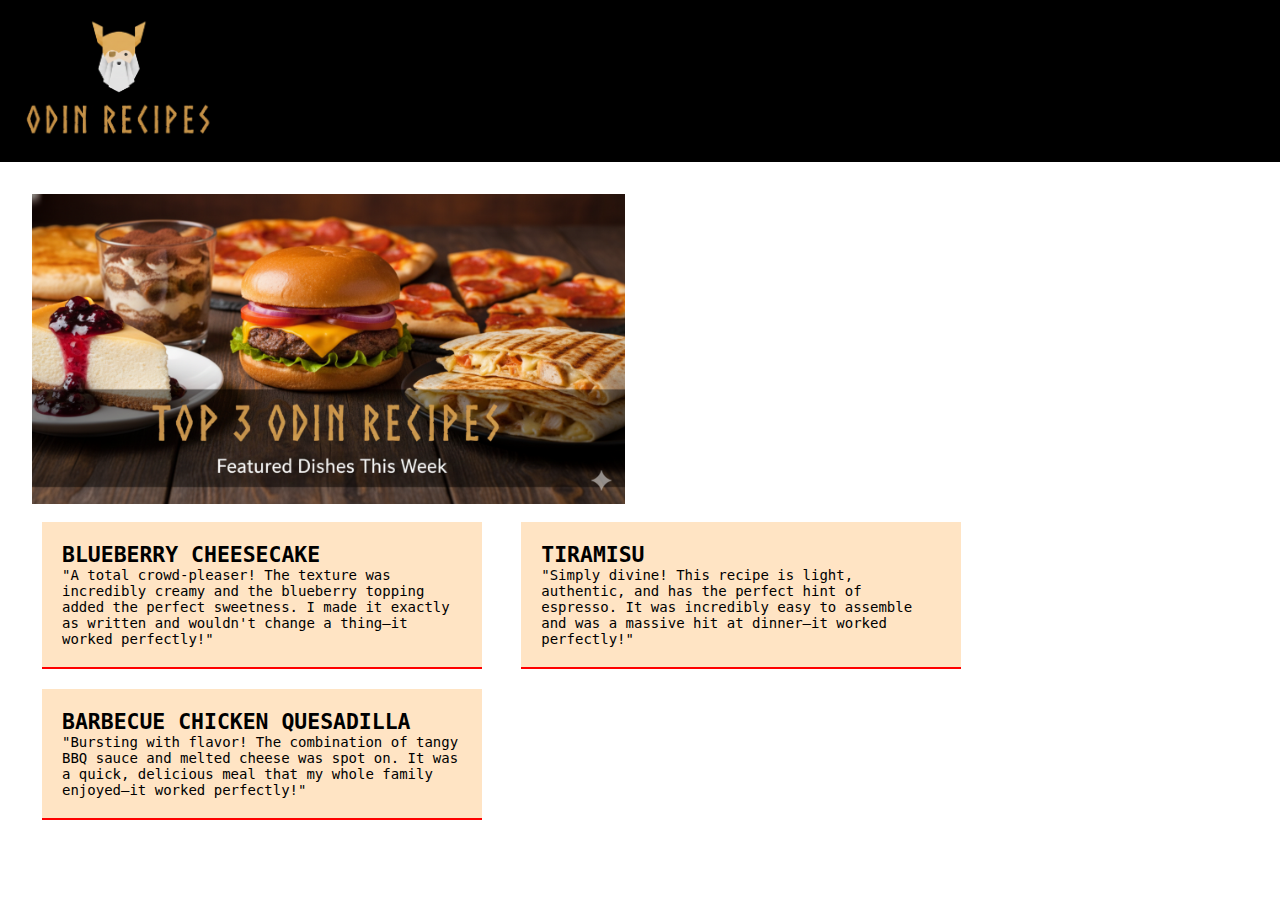
<file: index.html>
<!DOCTYPE html>
<html lang="en">
    <head>
        <meta charset="UTF-8">
        <title>Odin Recipes</title>
        <link rel="stylesheet" href="style.css">
    </head>

    <body>
        <div class="top-bar">
            <img src="./images/odinrecipe.png" alt="Odin Recipes" width="200px" height="auto">
        </div>
        <div class="content">
            <img src="./images/food.png" alt="Top 3 Odin Recipes" height="310px" width="auto">
            <p></p>
            <div class="recipe">
                <a href="./recipes/blurberry-cheesecake.html"><h6>BLUEBERRY CHEESECAKE</h6>
                    <div class="comment">"A total crowd-pleaser! The texture was incredibly creamy and the blueberry topping added the perfect sweetness. I made it exactly as written and wouldn't change a thing—it worked perfectly!"</div>
                </a>
            </div>
            <div class="recipe">
                <a href="./recipes/tiramisu.html"><h6>TIRAMISU</h6>
                    <div class="comment">
                        "Simply divine! This recipe is light, authentic, and has the perfect hint of espresso. It was incredibly easy to assemble and was a massive hit at dinner—it worked perfectly!"
                    </div>
                </a>
            </div>
            <div class="recipe">
                <a href="./recipes/quesadilla.html"><h6>BARBECUE CHICKEN QUESADILLA</h6>
                    <div class="comment">"Bursting with flavor! The combination of tangy BBQ sauce and melted cheese was spot on. It was a quick, delicious meal that my whole family enjoyed—it worked perfectly!"</div>
                </a>
            </div>
        </div>
    </body>
</html>
</file>
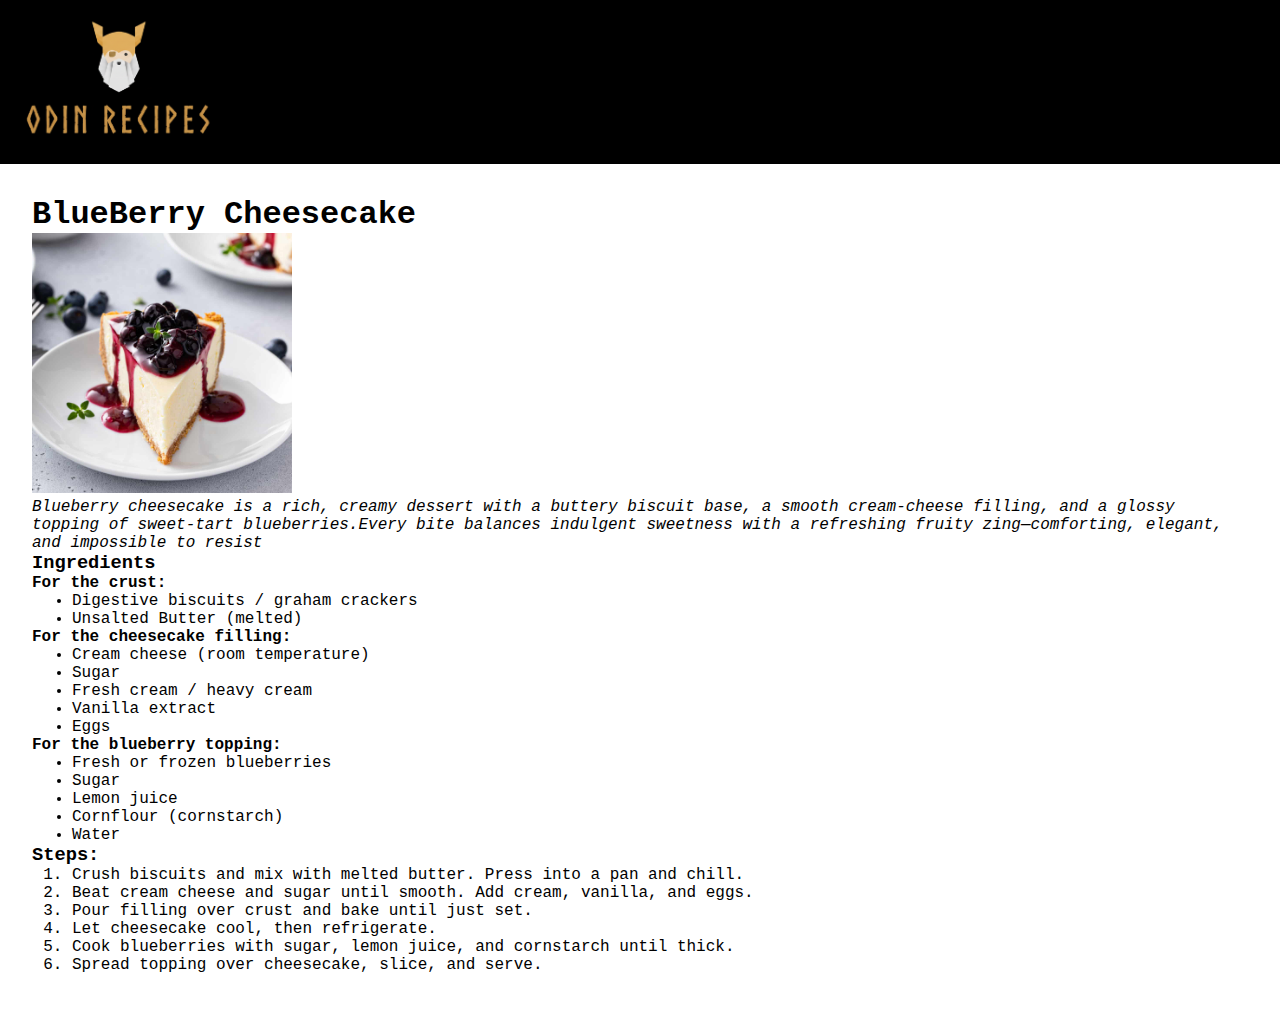
<file: recipes/blurberry-cheesecake.html>
<!DOCTYPE html>
<html lang="en">
<head>
    <meta charset="UTF-8">
    <meta name="viewport" content="width=device-width, initial-scale=1.0">
    <title>BlueBerry-Cheesecake</title>
    <link rel="stylesheet" href="styles.css">
</head>
<body>
    <div class="top-bar">
            <a href="../index.html"><img src="../images/odinrecipe.png" alt="Odin Recipes" width="200px" height="auto"></a>
    </div>
    <div class="content">
        <h1>BlueBerry Cheesecake</h1>
    <img src="../images/blueberry.jpg" alt="Blueberry Cheesecake" height="260" width="260">
    <p><em>Blueberry cheesecake is a rich, creamy dessert with a buttery biscuit base, a smooth cream-cheese filling, and a glossy topping of sweet-tart blueberries.Every bite balances indulgent sweetness with a refreshing fruity zing—comforting, elegant, and impossible to resist</em></p>
    <h3>Ingredients</h3>
    <h4>For the crust:</h4>
    <ul>
        <li>Digestive biscuits / graham crackers</li>
        <li>Unsalted Butter (melted)</li>
    </ul>
    <h4>For the cheesecake filling:</h4>
    <ul>
        <li>Cream cheese (room temperature)</li>
        <li>Sugar</li>
        <li>Fresh cream / heavy cream</li>
        <li>Vanilla extract</li>
        <li>Eggs</li>
    </ul>
    <h4>For the blueberry topping:</h4>
    <ul>
        <li>Fresh or frozen blueberries</li>
        <li>Sugar</li>
        <li>Lemon juice</li>
        <li>Cornflour (cornstarch)</li>
        <li>Water</li>
    </ul>
    <h3>Steps:</h3>
    <ol>
        <li>Crush biscuits and mix with melted butter. Press into a pan and chill.</li>
        <li>Beat cream cheese and sugar until smooth. Add cream, vanilla, and eggs.</li>
        <li>Pour filling over crust and bake until just set.</li>
        <li>Let cheesecake cool, then refrigerate.</li>
        <li>Cook blueberries with sugar, lemon juice, and cornstarch until thick.</li>
        <li>Spread topping over cheesecake, slice, and serve.</li>
    </ol>
    </div>
</body>
</html>
</file>
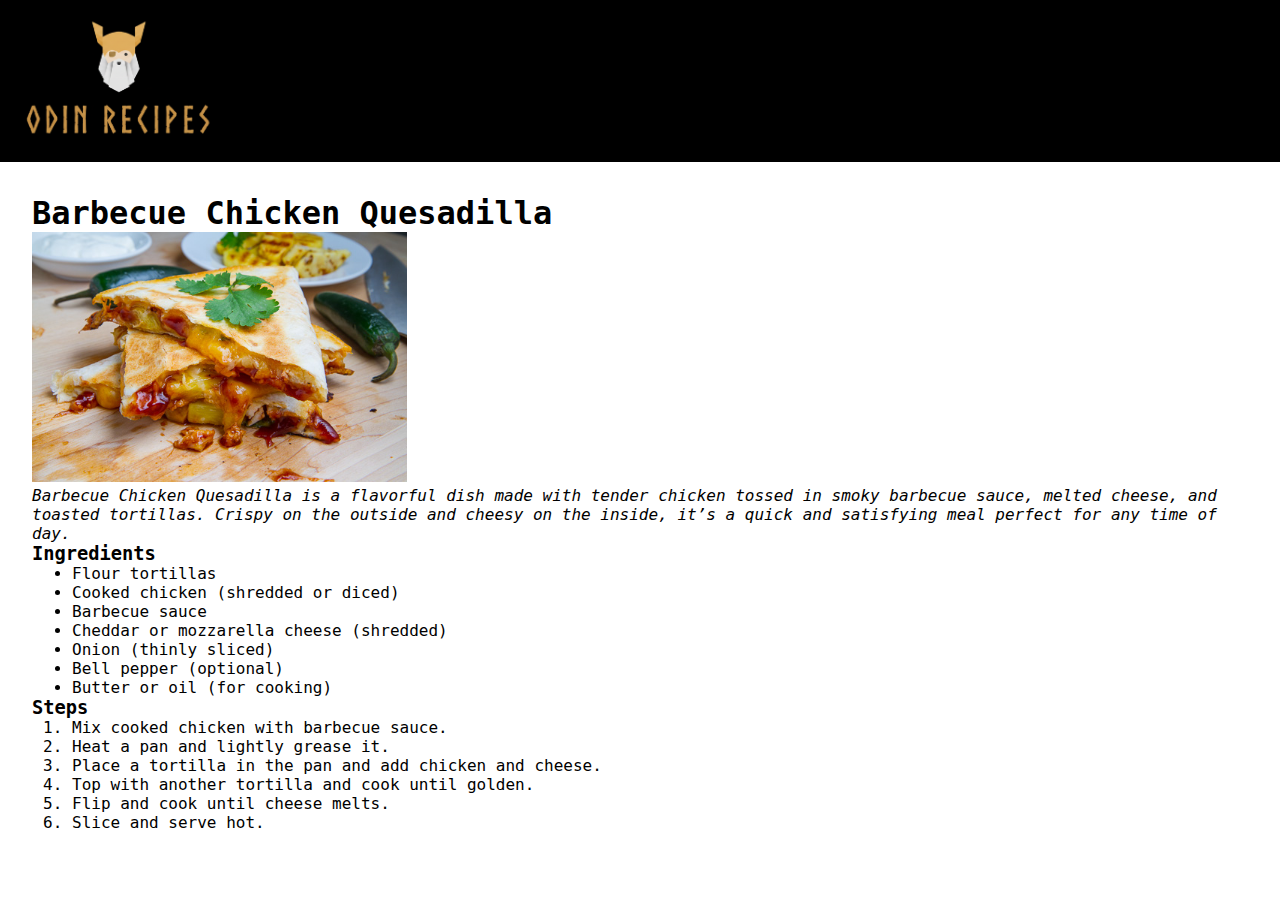
<file: recipes/quesadilla.html>
<!DOCTYPE html>
<html lang="en">
<head>
    <meta charset="UTF-8">
    <meta name="viewport" content="width=device-width, initial-scale=1.0">
    <title>Barbecue Chicken Quesadilla</title>
    <link rel="stylesheet" href="styles.css">
</head>
<body>
    <div class="top-bar">
            <a href="../index.html"><img src="../images/odinrecipe.png" alt="Odin Recipes" width="200px" height="auto"></a>
    </div>
    <div class="content">
    <h1>Barbecue Chicken Quesadilla</h1>

    <img src="../images/quesadillas.jpg" alt="Barbecue Chicken Quesadilla" height="250" width="375">

    <p><em>
    Barbecue Chicken Quesadilla is a flavorful dish made with tender chicken tossed in smoky
    barbecue sauce, melted cheese, and toasted tortillas. Crispy on the outside and cheesy
    on the inside, it’s a quick and satisfying meal perfect for any time of day.
    </em></p>

    <h3>Ingredients</h3>
    <ul>
        <li>Flour tortillas</li>
        <li>Cooked chicken (shredded or diced)</li>
        <li>Barbecue sauce</li>
        <li>Cheddar or mozzarella cheese (shredded)</li>
        <li>Onion (thinly sliced)</li>
        <li>Bell pepper (optional)</li>
        <li>Butter or oil (for cooking)</li>
    </ul>

    <h3>Steps</h3>
    <ol>
        <li>Mix cooked chicken with barbecue sauce.</li>
        <li>Heat a pan and lightly grease it.</li>
        <li>Place a tortilla in the pan and add chicken and cheese.</li>
        <li>Top with another tortilla and cook until golden.</li>
        <li>Flip and cook until cheese melts.</li>
        <li>Slice and serve hot.</li>
    </ol>

    <a href="../index.html">Home</a>
    </div>
</body>
</html>
</file>
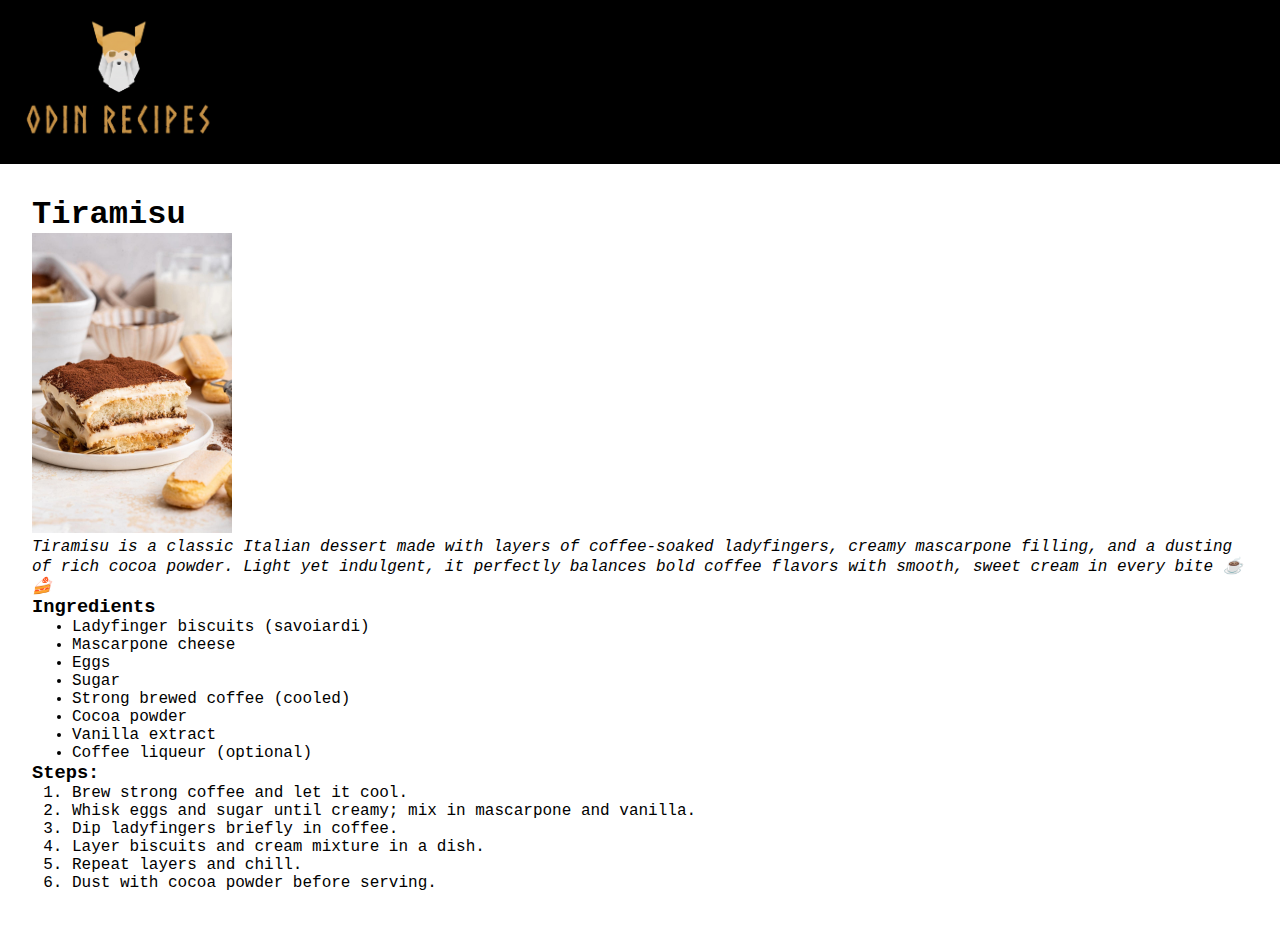
<file: recipes/tiramisu.html>
<!DOCTYPE html>
<html lang="en">
<head>
    <meta charset="UTF-8">
    <meta name="viewport" content="width=device-width, initial-scale=1.0">
    <title>Tiramisu</title>
    <link rel="stylesheet" href="styles.css">
</head>
<body>
    <div class="top-bar">
            <a href="../index.html"><img src="../images/odinrecipe.png" alt="Odin Recipes" width="200px" height="auto"></a>
    </div>
    <div class="content">
    <h1>Tiramisu</h1>
    <img src="../images/tiramisu.jpg" alt="Tiramisu" height="300" width="200">
    <p><em>Tiramisu is a classic Italian dessert made with layers of coffee-soaked ladyfingers, creamy mascarpone filling, and a dusting of rich cocoa powder. Light yet indulgent, it perfectly balances bold coffee flavors with smooth, sweet cream in every bite ☕🍰</em></p>
    <h3>Ingredients</h3>
    <ul>
        <li>Ladyfinger biscuits (savoiardi)</li>
        <li>Mascarpone cheese</li>
        <li>Eggs</li>
        <li>Sugar</li>
        <li>Strong brewed coffee (cooled)</li>
        <li>Cocoa powder</li>
        <li>Vanilla extract</li>
        <li>Coffee liqueur (optional)</li>
    </ul>
    <h3>Steps:</h3>
    <ol>
        <li>Brew strong coffee and let it cool.</li>
        <li>Whisk eggs and sugar until creamy; mix in mascarpone and vanilla.</li>
        <li>Dip ladyfingers briefly in coffee.</li>
        <li>Layer biscuits and cream mixture in a dish.</li>
        <li>Repeat layers and chill.</li>
        <li>Dust with cocoa powder before serving.</li>
    </ol>
    <a href="../index.html">Home</a>
    </div>
</body>
</html>
</file>
<file: style.css>
*{
    margin:0;
}
body{
    font-family: monospace;
}
.top-bar{
    margin:0 auto;
    background-color: black;
    padding: 16px;
    color: white;
    font-size: 32px;
}
.content{
    margin: 16px;
    font-size: 32px;
    padding: 16px;
}
a{
    text-decoration: none;
    color:black;
}
.comment{
    font-size: 14px;
}
.recipe{
    width: 400px;
    padding: 20px;
    background: bisque;
    border-bottom: 2px solid red;
    margin: 10px;
    display: inline-block;
}
</file>
<file: recipes/styles.css>
*{
    margin:0;
}
body{
    font-family: monospace;
}
.top-bar{
    margin:0 auto;
    background-color: black;
    padding: 16px;
    color: white;
    font-size: 32px;
}
.top-bar h1{    
    display: inline-block;
}
a{
    color: white;
}
.content{
    margin: 16px;
    font-size: 16px;
    padding: 16px;
}
</file>
